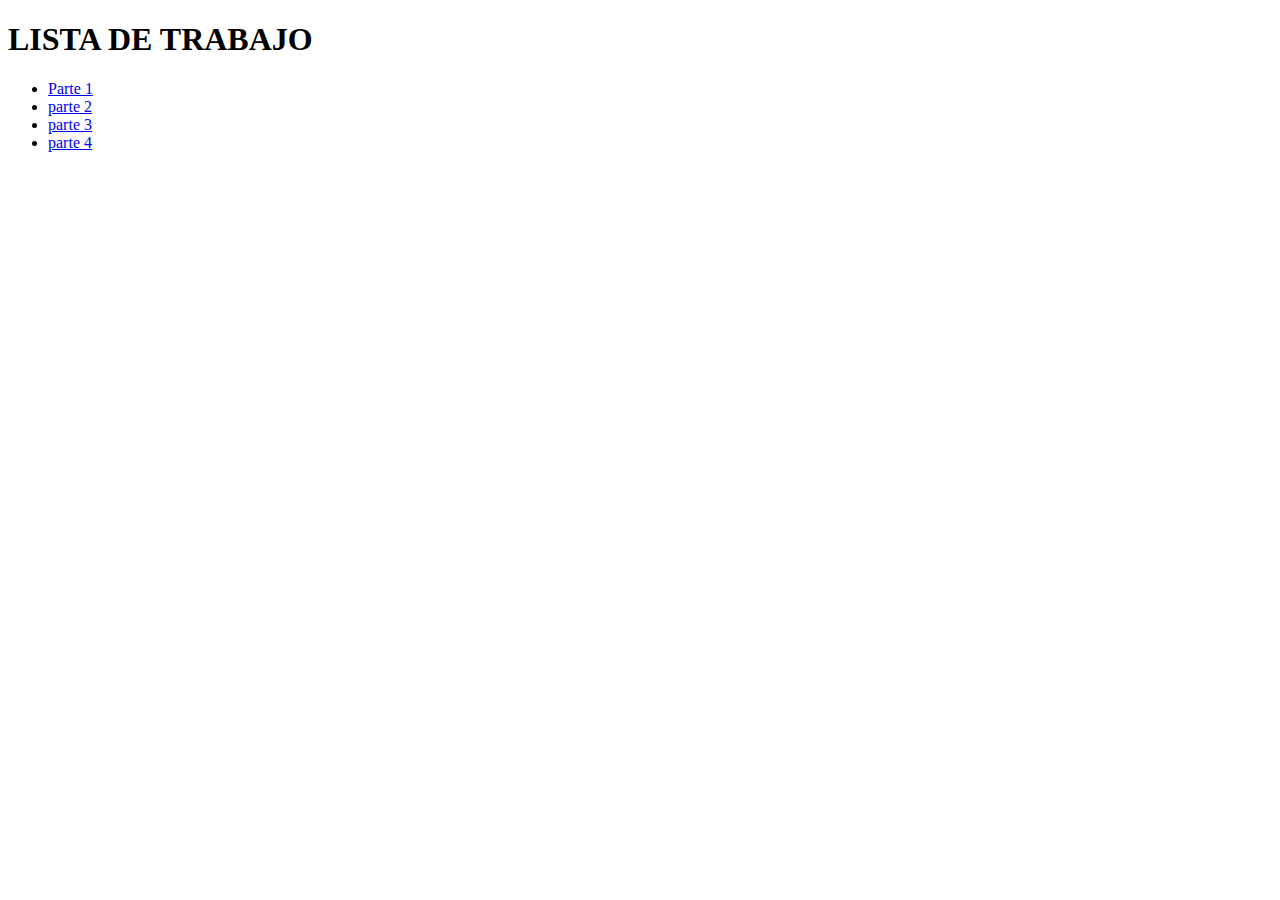
<file: index.html>
<!DOCTYPE html>
<html lang="en">
<head>
	<meta charset="UTF-8">
	<title>Margin Padding  </title>
	<link rel="sortcut icon"  href="favicon.ico">
</head>
<body>
	<div>
		<h1>LISTA DE TRABAJO</h1>
	<ul>
    <li><a href="Parte1/index.html">Parte 1</a></li>    
    <li><a href="Parte2/index.html">parte 2</a></li>
	<li><a href="Parte3/index.html">parte 3</a></li>
	<li><a href="Parte4/index.html">parte 4</a></li>
	</div>
	
     </ul>
	
</body>
</html>
</file>
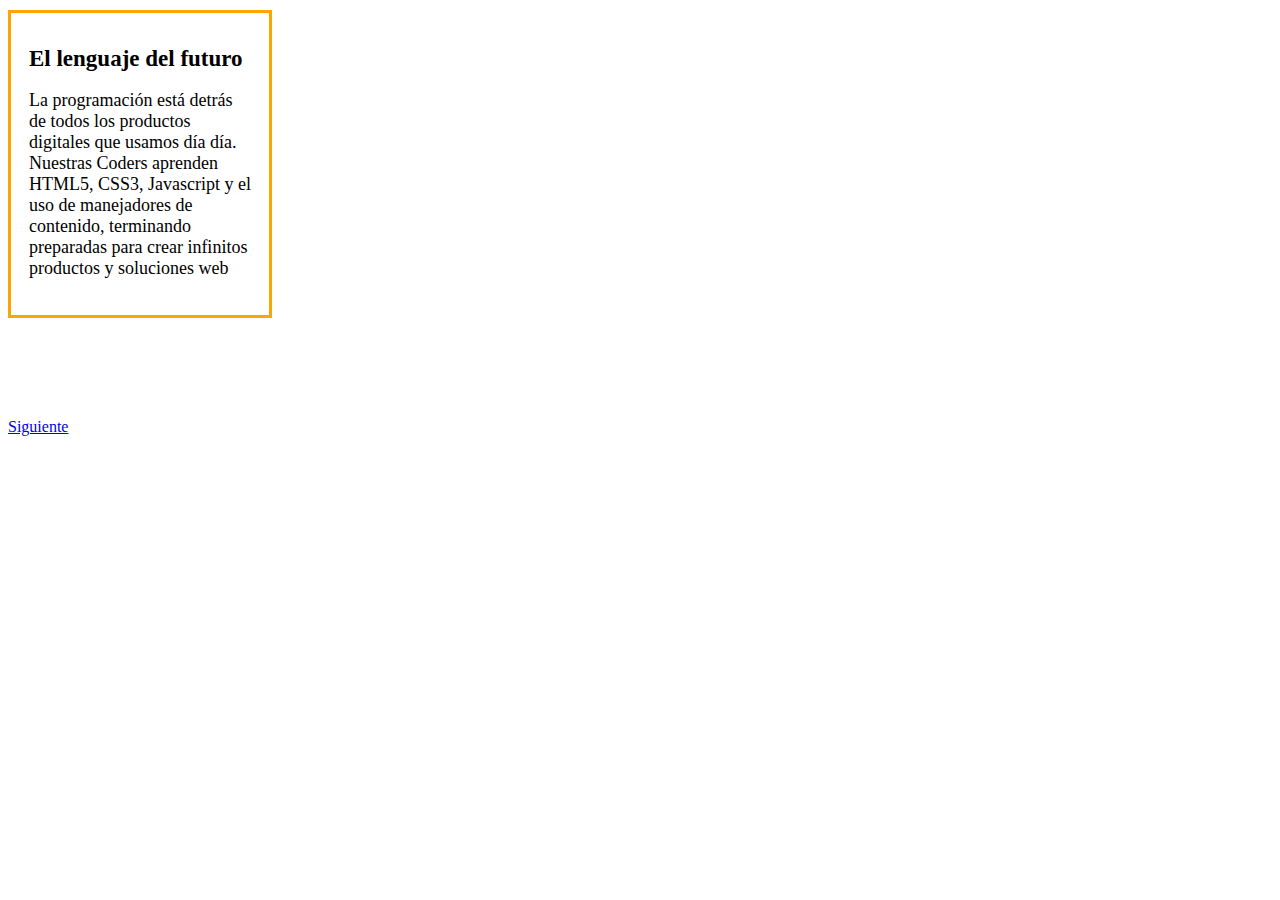
<file: Parte1/index.html>
<!DOCTYPE html>
<html>
    <head>
       <link rel="stylesheet" type="text/css" href="css/main.css"> <!-- Inserta tu codigo aqui -->
    </head>
    <body>
      <div> 
       <H1>El lenguaje del futuro</H1><!-- Inserta tu codigo aqui -->
          <p>La programación está detrás de todos los productos digitales que usamos día día. Nuestras Coders aprenden HTML5, CSS3, Javascript y el uso de manejadores de contenido, terminando preparadas para crear infinitos productos y soluciones web</p> </div>
          <a href="../Parte2/index.html">Siguiente</a>
    </body>
</html>
</file>
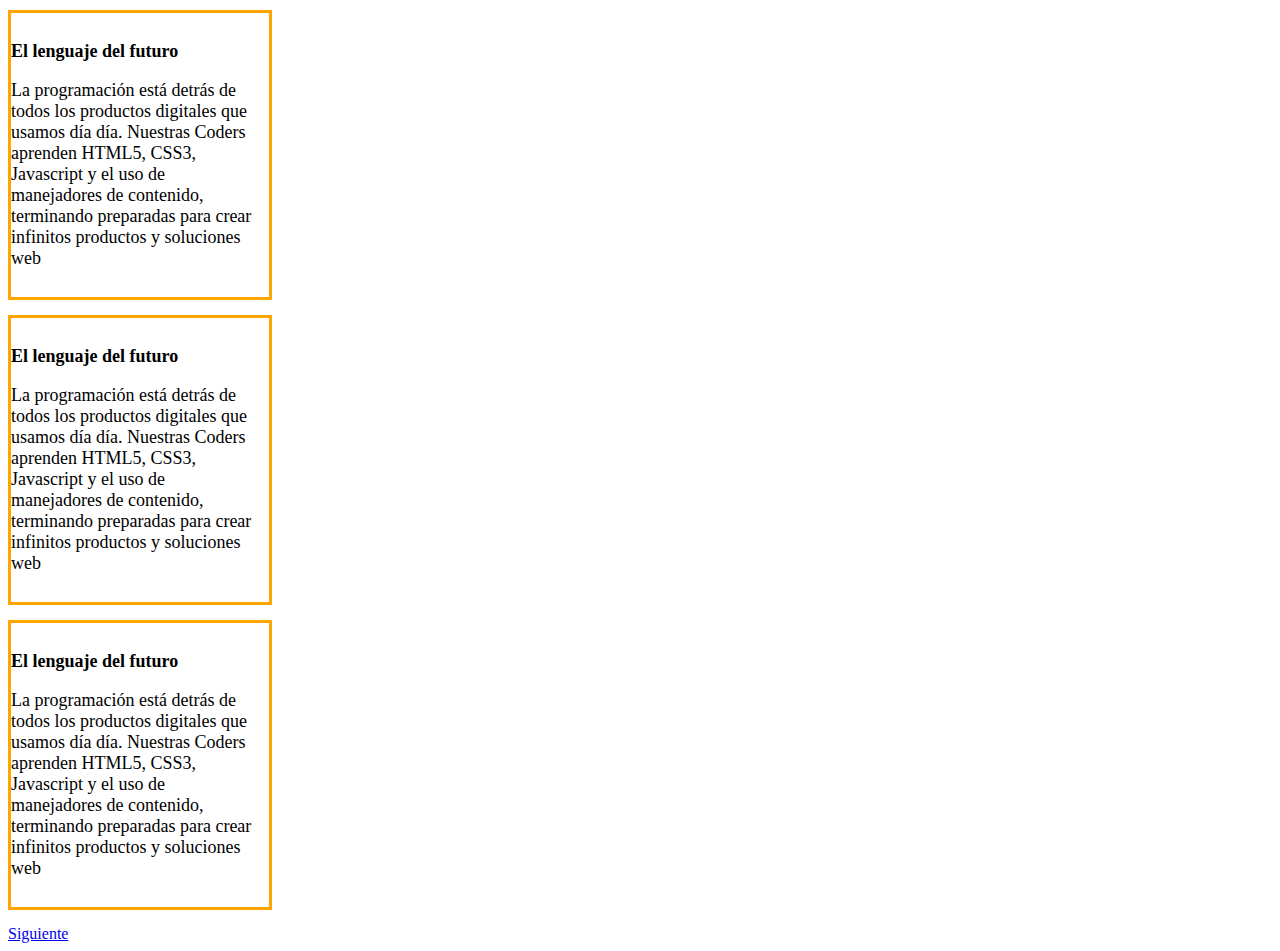
<file: Parte2/index.html>
<!DOCTYPE html>
<html>
    <head>
       <link rel="stylesheet" type="text/css" href="css/main.css">  <!-- Inserta tu codigo aqui -->
    </head>
    <body>
        <div>  <p><strong>El lenguaje del futuro</strong></p><!-- Inserta tu codigo aqui -->
          <p>La programación está detrás de todos los productos digitales que usamos día día. Nuestras Coders aprenden HTML5, CSS3, Javascript y el uso de manejadores de contenido, terminando preparadas para crear infinitos productos y soluciones web</p> </div>
          <div>  <p><strong>El lenguaje del futuro</strong></p><!-- Inserta tu codigo aqui -->
          <p>La programación está detrás de todos los productos digitales que usamos día día. Nuestras Coders aprenden HTML5, CSS3, Javascript y el uso de manejadores de contenido, terminando preparadas para crear infinitos productos y soluciones web</p> </div>
          <div>  <p><strong>El lenguaje del futuro</strong></p><!-- Inserta tu codigo aqui -->
          <p>La programación está detrás de todos los productos digitales que usamos día día. Nuestras Coders aprenden HTML5, CSS3, Javascript y el uso de manejadores de contenido, terminando preparadas para crear infinitos productos y soluciones web</p> </div>
          <a href="../Parte3/index.html">Siguiente</a>
    </body>
</html>
</file>
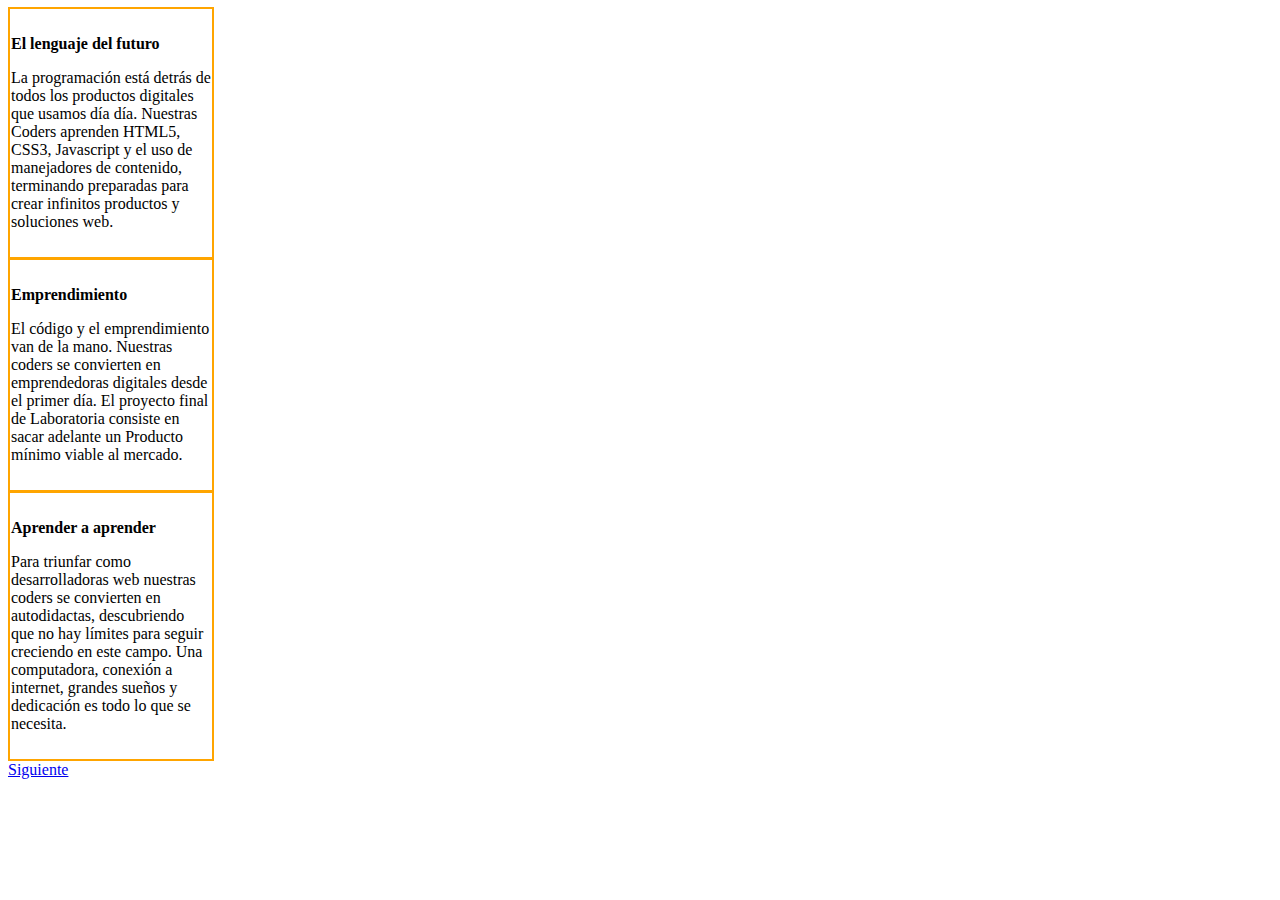
<file: Parte3/index.html>
<!DOCTYPE html>
<html>
    <head>
       <link rel="stylesheet" type="text/css" href="css/main.css"> <!-- Inserta tu codigo aqui -->
    </head>
    <body>
       <div><p><strong>El lenguaje del futuro</strong></p>
        <p>La programación está detrás de todos los productos digitales que usamos día día. Nuestras Coders aprenden HTML5, CSS3, Javascript y el uso de manejadores de contenido, terminando preparadas para crear infinitos productos y soluciones web.</p></div>
    <div><p><strong>Emprendimiento</strong></p>
        <p>El código y el emprendimiento van de la mano. Nuestras coders se convierten en emprendedoras digitales desde el primer día. El proyecto final de Laboratoria consiste en sacar adelante un Producto mínimo viable al mercado.</p></div>
    
    <div><p><strong>Aprender a aprender</strong></p>
        <p>Para triunfar como desarrolladoras web nuestras coders se convierten en autodidactas, descubriendo que no hay límites para seguir creciendo en este campo. Una computadora, conexión a internet, grandes sueños y dedicación es todo lo que se necesita.</p></div>
        <a href="../Parte4/index.html">Siguiente</a>
    
<!-- Inserta tu codigo aqui -->
    </body>
</html>
</file>
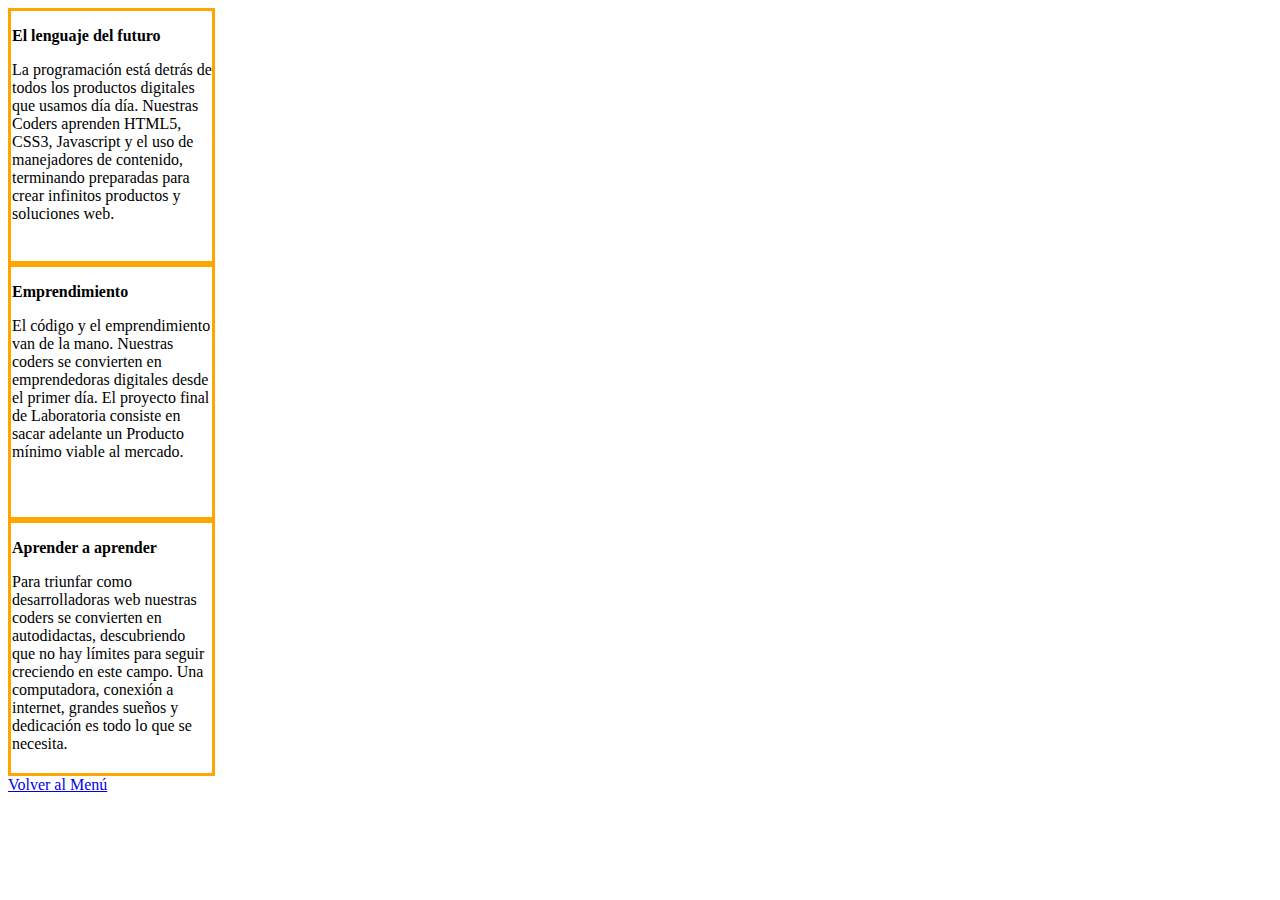
<file: Parte4/index.html>
<!DOCTYPE html>
<html>
    <head>
        <!-- Inserta tu codigo aqui --><link rel="stylesheet" type="text/css" href="css/main.css">
    </head>
    <body>
       <div><p><strong>El lenguaje del futuro</strong></p>
        <p>La programación está detrás de todos los productos digitales que usamos día día. Nuestras Coders aprenden HTML5, CSS3, Javascript y el uso de manejadores de contenido, terminando preparadas para crear infinitos productos y soluciones web.</p></div>
    <div><p><strong>Emprendimiento</strong></p>
        <p>El código y el emprendimiento van de la mano. Nuestras coders se convierten en emprendedoras digitales desde el primer día. El proyecto final de Laboratoria consiste en sacar adelante un Producto mínimo viable al mercado.</p></div>
    
    <div><p><strong>Aprender a aprender</strong></p>
        <p>Para triunfar como desarrolladoras web nuestras coders se convierten en autodidactas, descubriendo que no hay límites para seguir creciendo en este campo. Una computadora, conexión a internet, grandes sueños y dedicación es todo lo que se necesita.</p></div>
        <a href="../index.html">Volver al Menú</a>
    
    </body>
</html>
</file>
<file: Parte1/css/main.css>
/* Agrega aqui tu CSS */
div{
    text-align: center;
    border: 3px solid orange;
    padding:18px;
    margin:10px 1000px 100px 0px;
}
h1{
    font-size: 23px;
    text-align: left;
}
p{
    text-align:left;
    font-size: 18px;
}
</file>
<file: Parte2/css/main.css>
div{
    text-align: center;
    border: 3px solid orange;
    padding:10px 10px 10px 0px;
    margin:10px 1000px 15px 0px;
}
h1{
    font-size: 23px;
    text-align: left;
}
p{
    text-align:left;
    font-size: 18px;
}/* Agrega aqui tu CSS */
</file>
<file: Parte3/css/main.css>
/* Agrega aqui tu CSS */
div{
    border: 2px solid orange;
    padding: 10px 1px 10px 1px;
    height: 100%;
    width: 200px;
    margin-top: -1px;
</file>
<file: Parte4/css/main.css>
/* Agrega aqui tu CSS */
div{
    border: 3px solid orange;
    width: 200px;
    height: 250px;
    padding-left: 1px;
  }
</file>
